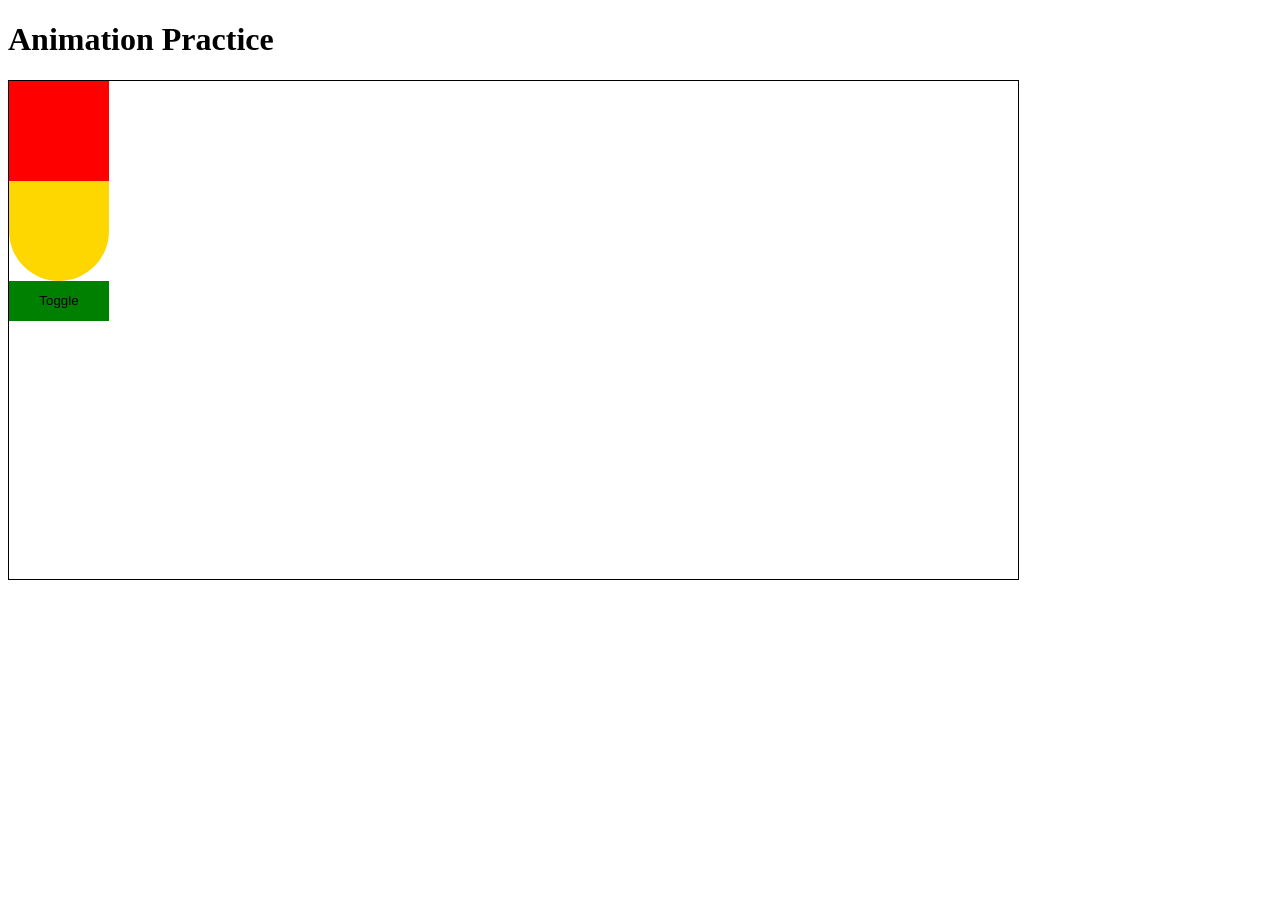
<file: practice/animations.html>
<!DOCTYPE html>
<html lang="en">
  <head>
    <meta charset="UTF-8" />
    <meta name="viewport" content="width=device-width, initial-scale=1.0" />
    <title>CSS Animation Practice</title>
    <link rel="stylesheet" href="anim.css" />
  </head>
  <body>
    <header><h1>Animation Practice</h1></header>
    <main class="content">
      <div class="red"></div>
      <div class="yellow"></div>
      <button class="green">Toggle</button>
      <div class="blue"></div>
    </main>
    <script>
        const greenButton = document.querySelector('.green');
        const blueShape = document.querySelector('.blue');

        greenButton.addEventListener('click', () => {
            blueShape.classList.toggle('show');
        })
    </script>
  </body>
</html>
</file>
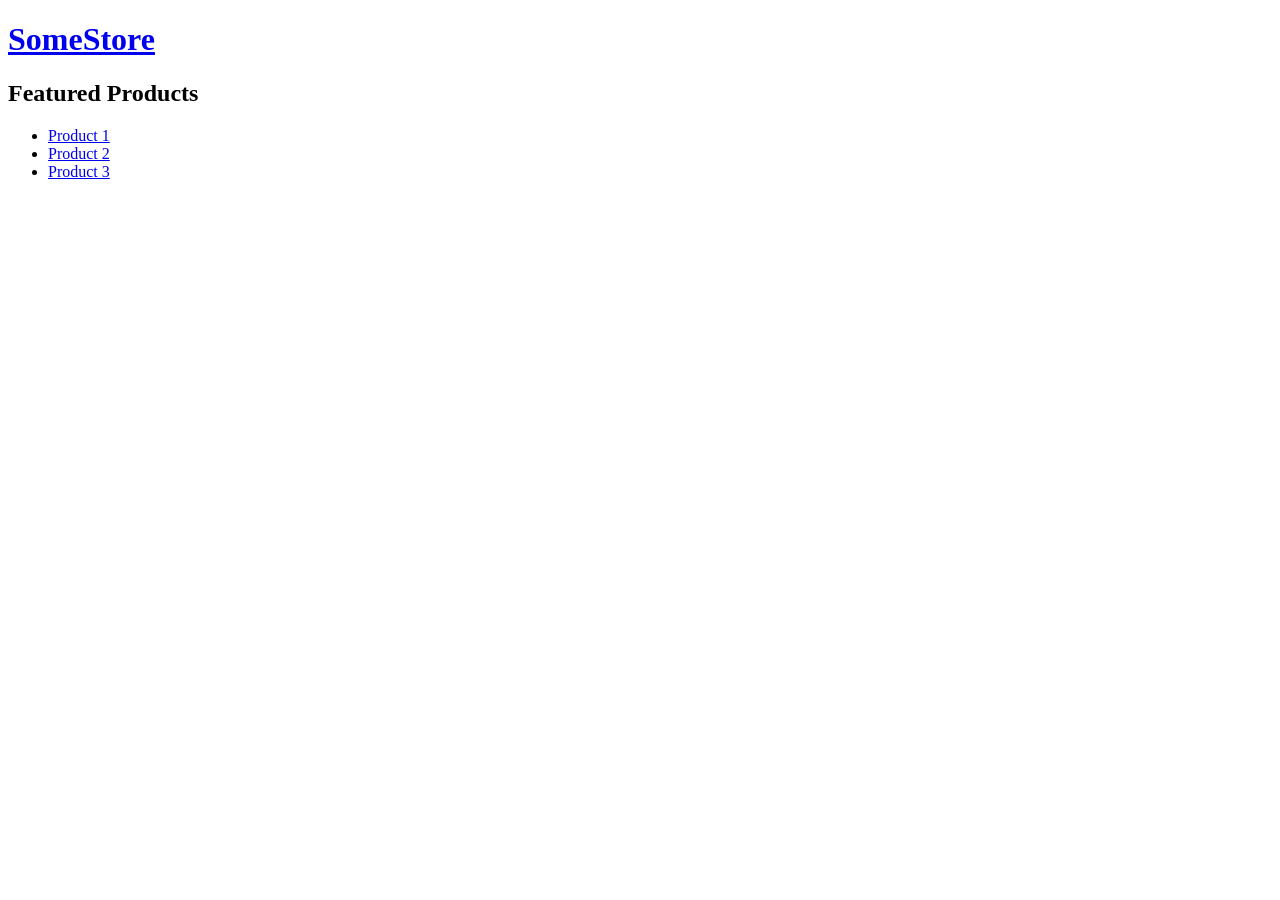
<file: practice/index2.html>
<!DOCTYPE html>
<html lang="en">
<head>
  <meta charset="UTF-8">
  <meta name="viewport" content="width=device-width, initial-scale=1.0">
  <title>Document</title>
</head>
<body>
  <header>
      <a href="index.html" class="logo">
        <div class="logoImg"></div>
        <h1>SomeStore</h1>
      </a>
  </header>
  <main>
    <section>
      <h2>Featured Products</h2>
      <ul>
        <li><a href="product.html?productId=1">Product 1</a></li>
        <li><a href="product.html?productId=2">Product 2</a></li>
        <li><a href="product.html?productId=3">Product 3</a></li>
      </ul>
    </section>
  </main>
</body>
</html>
</file>
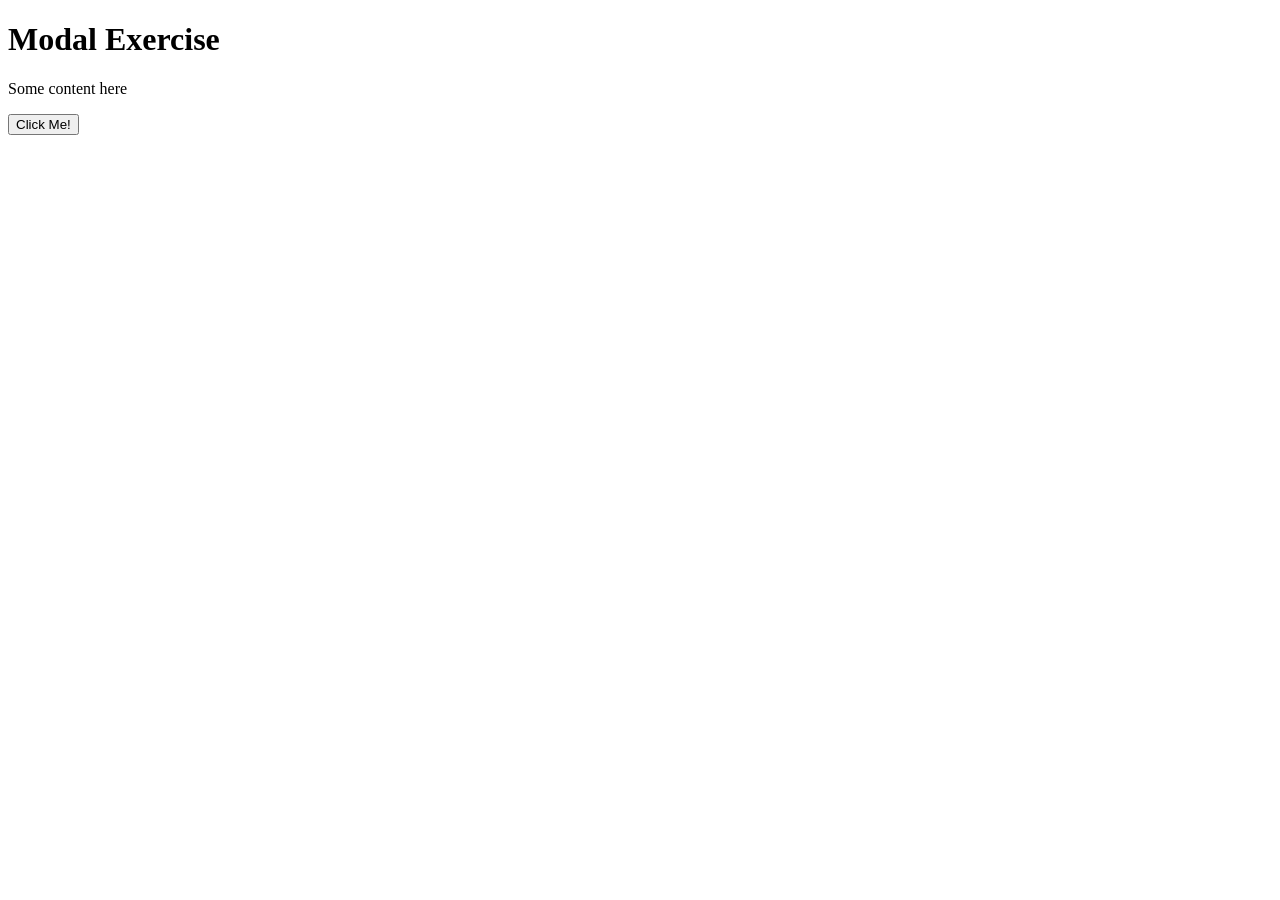
<file: practice/modals.html>
<!-- modals.html -->
<!DOCTYPE html>
<html lang="en">
  <head>
    <meta charset="UTF-8" />
    <meta name="viewport" content="width=device-width, initial-scale=1.0" />
    <title>Modal Exercise</title>
    <link rel="stylesheet" href="modals.css" />
    <script src="modals.js" defer></script>
  </head>
  <body>
    <div
      id="modal"
      class="modal"
      role="dialog"
      aria-labelledby="modal-title"
      aria-modal="true"
      aria-hidden="true"
    >
      <section class="modal-content">
        <span class="close-button" aria-label="Close modal">&times;</span>
        <h2 id="modal-title">Modal Title</h2>
        <p id="modal-description">This is a simple modal example.</p>
        <input type="text" placeholder="Your feedback" />
        <button>Submit</button>
      </section>
    </div>
    <header><h1>Modal Exercise</h1></header>
    <main>
      <p>Some content here</p>
      <button id="open-modal">Click Me!</button>
    </main>
  </body>
</html>
</file>
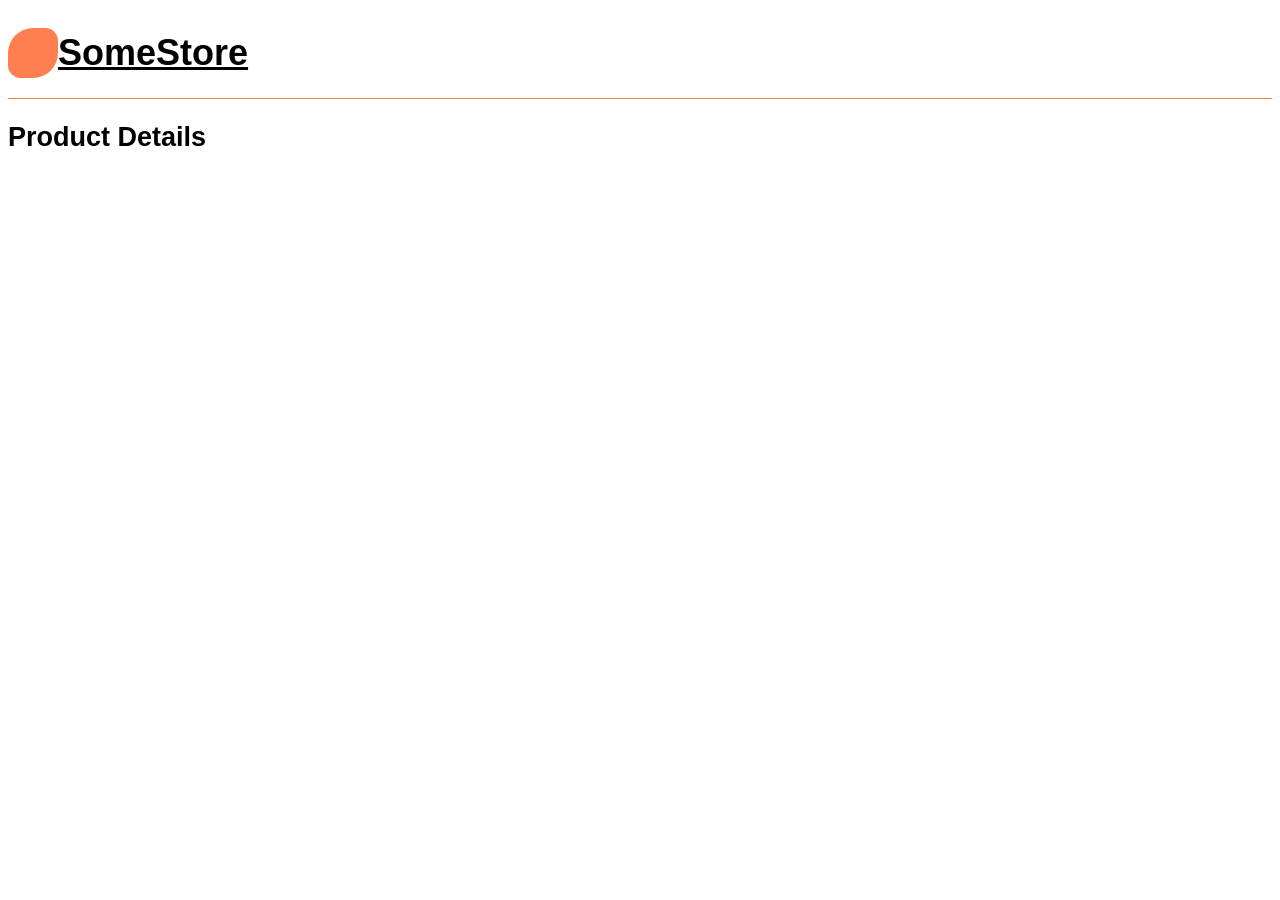
<file: practice/product.html>
<!-- product.html -->
<!DOCTYPE html>
<html lang="en">
  <head>
    <meta charset="UTF-8" />
    <meta name="viewport" content="width=device-width, initial-scale=1.0" />
    <title>Product details</title>
    <script src="params.js" defer></script>
    <link rel="stylesheet" href="params.css" />
  </head>
  <body>
    <header>
      <a href="index.html" class="logo">
        <div class="logoImg"></div>
        <h1>SomeStore</h1>
      </a>
    </header>
    <main>
      <h2>Product Details</h2>
    </main>
  </body>
</html>
</file>
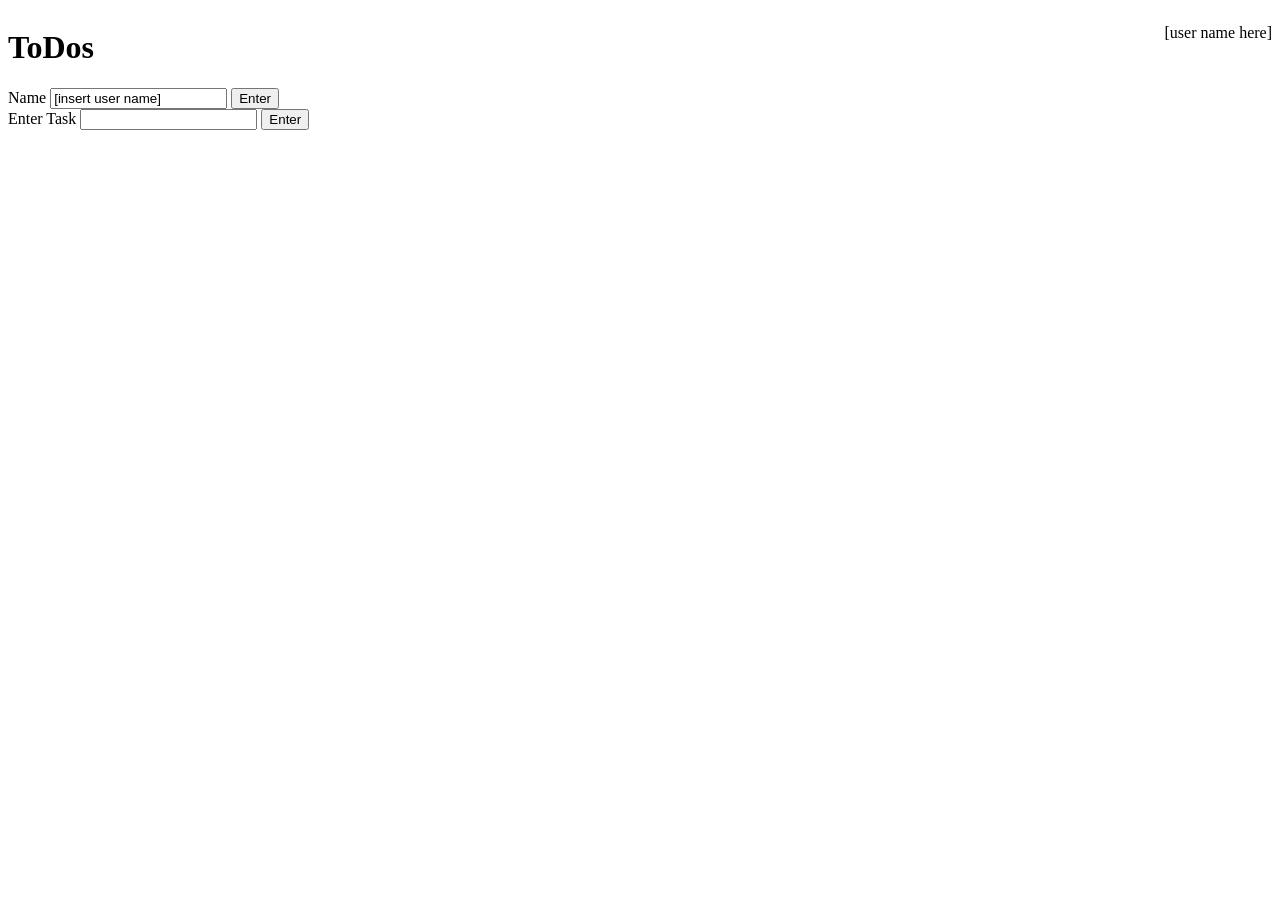
<file: practice/storage.html>
<!-- storage.html -->
<!DOCTYPE html>
<html lang="en">
  <head>
    <meta charset="UTF-8" />
    <meta http-equiv="X-UA-Compatible" content="IE=edge" />
    <meta name="viewport" content="width=device-width, initial-scale=1.0" />
    <title>localStorage practice: ToDos</title>
    <script src="storage.js" defer></script>
    <style>
      header {
        display: flex;
        justify-content: space-between;
      }
      .todos {
        width: 300px;
      }
      .todos > li {
        display: flex;
        justify-content: space-between;
        align-items: center;
        border: 1px solid;
        padding: 0.5em;
      }
      .todos p {
        margin: 0;
      }
      .todos span {
        cursor: pointer;
      }
      .strike {
        text-decoration: line-through;
        color: gray;
      }
    </style>
  </head>
  <body>
    <header>
        <h1>ToDos</h1>
        <p class="user">[user name here]</p>
    </header>
    <main>
      <section>
        <label for="user">Name</label>
        <input type="text" id="user" value="[insert user name]">
        <button id="userNameButton">Enter</button>
      </section>
      <section>
        <label for="todo">Enter Task</label>
        <input name="todo" id="todo" />
        <button id="submitTask">Enter</button>
      </section>
      <ul id="todoList" class="todos"></ul>
    </main>
  </body>
</html>
</file>
<file: practice/anim.css>
* {
  box-sizing: border-box;
}

.content {
  width: 80%;
  height: 500px;
  border: 1px solid;
}

.red {
  width: 100px;
  height: 100px;
  background-color: red;
  transition: all 1s
}

.red:hover {
    background-color: purple;
    border-radius: 50%;
}

.yellow {
  width: 100px;
  height: 100px;
  background-color: gold;
  border-radius: 0 0 50% 50%;
  animation: rock 2s infinite;
}

.green {
  width: 100px;
  height: 40px;
  background-color: green;
  border: 0;
}
.blue {
  width: 100px;
  height: 0px;
  opacity: 0;
  background-color: blue;
  transition: all 1s;
}

.show {
    height: 100px;
    opacity: 1;
}

@keyframes rock {
    25% {
        transform: rotate(90deg);
    }
    50% {
        transform: rotate(0deg);
    }
    75% {
        transform: rotate(-90deg);
    }
    100% {
        transform: rotate(0deg);
    }
}
</file>
<file: practice/modals.css>
.modal {
  display: none; 
  position: fixed; 
  z-index: 1000;
  left: 0;
  top: 0;
  width: 100vw;
  height: 100vh;
  background-color: rgba(0, 0, 0, 0.4);
}

.modal-content {
  background-color: #fefefe;
  margin: 15% auto;
  padding: 20px;
  border: 1px solid #888;
  width: 80%;
}

.close-button {
  color: #aaa;
  float: right;
  font-size: 28px;
  font-weight: bold;
}

.close-button:hover,
.close-button:focus {
  color: black;
  text-decoration: none;
  cursor: pointer;
}

.open {
    display: block;
}
</file>
<file: practice/params.css>
body {
  font-size: 18px;
  font-family: Arial, sans-serif;
}

img {
  max-width: 100%;
}
header {
  border-bottom: 1px solid coral;
}
.logo {
  display: flex;
  align-items: center;
  color: black;
}

.logoImg {
  border-radius: 50% 25%;
  width: 50px;
  height: 50px;
  background-color: coral;
}

.product {
  border: 1px solid;
  max-width: 300px;
  padding: 1em;
  margin: 1em auto;
}

@media screen and (min-width: 600px) {
  .product {
    max-width: 600px;
    display: flex;
  }
  .product__details {
    margin: 1em;
  }
}
</file>
